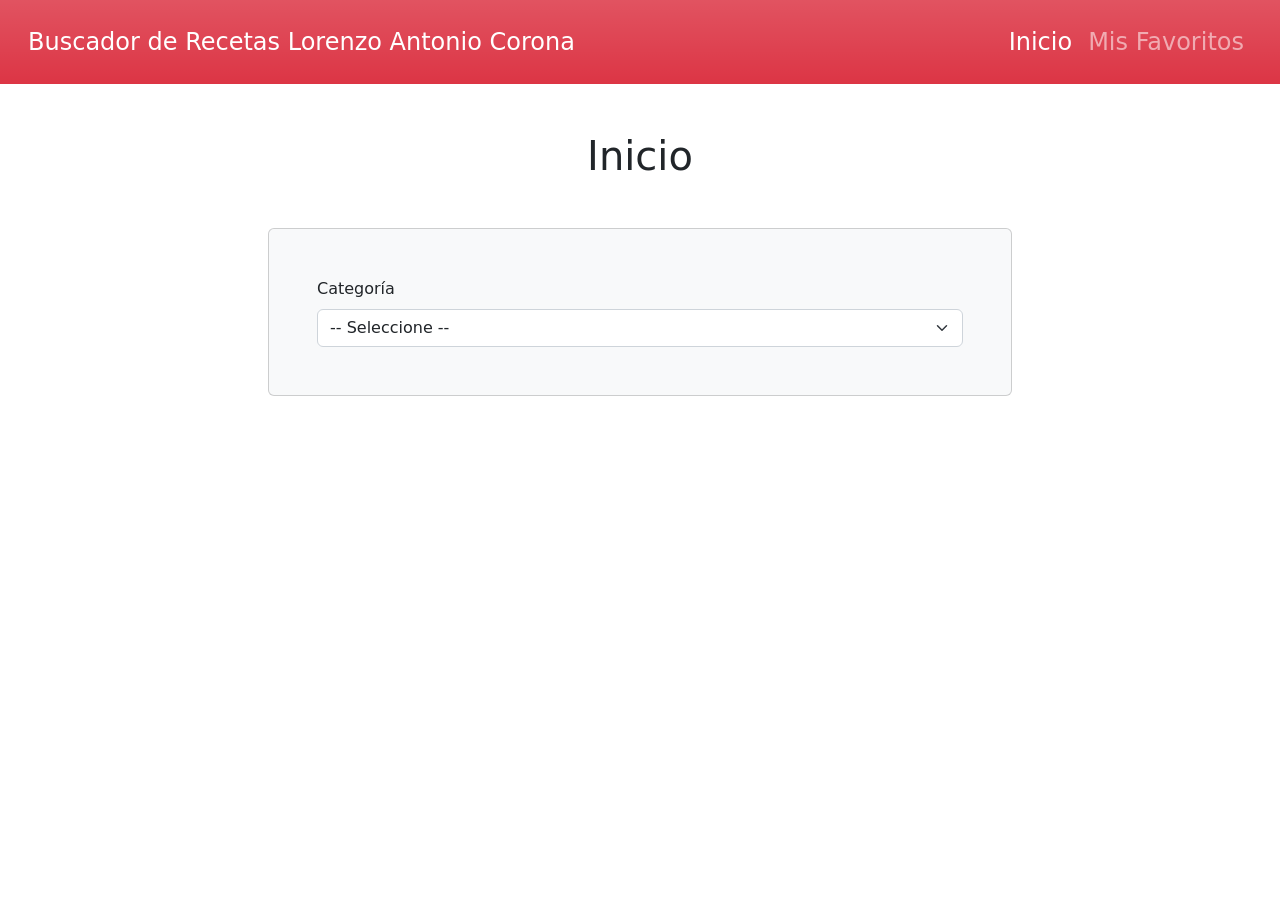
<file: index.html>
<!DOCTYPE html>
<html lang="en">
<head>
    <meta charset="UTF-8">
    <meta http-equiv="X-UA-Compatible" content="IE=edge">
    <meta name="viewport" content="width=device-width, initial-scale=1.0">
    <title>Buscador Recetas Comida Lorenzo Antonio Corona Ortega</title>
    <link rel="stylesheet" href="css/bootstrap.min.css">
</head>
<body>

    <nav class="navbar navbar-expand-lg navbar-dark bg-danger bg-gradient p-3">
        <div class="container-fluid">
            <a class="navbar-brand fs-4" href="index.html">Buscador de Recetas Lorenzo Antonio Corona </a>
            <button class="navbar-toggler" type="button" data-bs-toggle="collapse" data-bs-target="#navbarNavDropdown" aria-controls="navbarNavDropdown" aria-expanded="false" aria-label="Toggle navigation">
                <span class="navbar-toggler-icon"></span>
            </button>
            <div class="collapse navbar-collapse justify-content-end" id="navbarNavDropdown">
                <ul class="navbar-nav">
                    <li class="nav-item">
                        <a class="nav-link fs-4 active" aria-current="page" href="index.html">Inicio</a>
                    </li>
                    <li class="nav-item">
                        <a class="nav-link fs-4" href="favoritos.html">Mis Favoritos</a>
                    </li>
                </ul>
            </div>
        </div>
    </nav>

    <main class="mt-5 container-lg">
        <h2 class="text-center fs-1">Inicio</h2>
  
        <div class="d-md-flex justify-content-md-center mt-5 ">
            <form class="card col-md-8 bg-light p-5">
                <div>
                    <label for="categorias" class="form-label">Categoría</label>
                    <select id="categorias" class="form-select">
                        <option selected>-- Seleccione --</option>
                    </select>
                </div>
            </form>
        </div>
        <div id="resultado" class="mt-5 row"></div>
    </main>


    <div class="modal fade" id="modal" data-bs-backdrop="static" data-bs-keyboard="false" tabindex="-1" aria-hidden="true">
        <div class="modal-dialog modal-dialog-scrollable">
            <div class="modal-content">
                <div class="modal-header">
                    <h1 class="modal-title fs-3 font-bold" id="staticBackdropLabel"></h1>
                    <button type="button" class="btn-close" data-bs-dismiss="modal" aria-label="Close"></button>
                </div>
                <div class="modal-body"></div>
                <div class="modal-footer flex justify-content-between"></div>
            </div>
        </div>
    </div>

    
    <div class="toast-container position-fixed top-0 end-0 p-3">
        <div id="toast" class="toast" role="alert" aria-live="assertive" aria-atomic="true">
            <div class="toast-header bg-danger text-white">
                <strong class="me-auto text-white">App Recetas</strong>
                <button type="button" class="btn-close btn-close-white" data-bs-dismiss="toast" aria-label="Close"></button>
            </div>
            <div class="toast-body"></div>
        </div>
    </div>

  

    <script src="js/bootstrap.bundle.min.js"></script>
    <script src="js/app.js"></script>
</body>
</html>
</file>
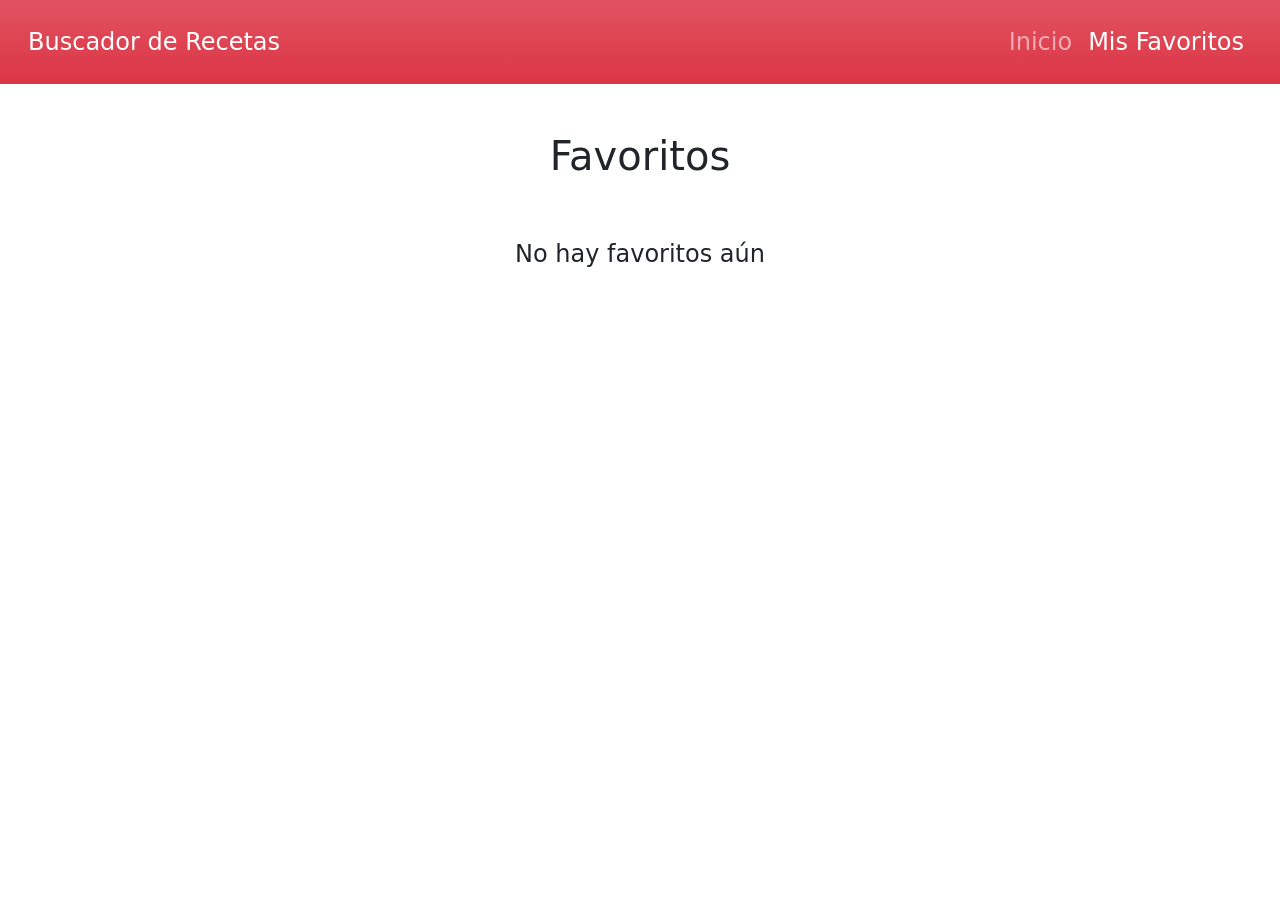
<file: favoritos.html>
<!DOCTYPE html>
<html lang="en">
<head>
    <meta charset="UTF-8">
    <meta http-equiv="X-UA-Compatible" content="IE=edge">
    <meta name="viewport" content="width=device-width, initial-scale=1.0">
    <title>Buscador Recetas Comida</title>
    <link rel="stylesheet" href="css/bootstrap.min.css">
</head>
<body>
    <nav class="navbar navbar-expand-lg navbar-dark bg-danger bg-gradient p-3">
        <div class="container-fluid">
            <a class="navbar-brand fs-4" href="index.html">Buscador de Recetas</a>

            <button class="navbar-toggler" type="button" data-bs-toggle="collapse" data-bs-target="#navbarNavDropdown" aria-controls="navbarNavDropdown" aria-expanded="false" aria-label="Toggle navigation">
                <span class="navbar-toggler-icon"></span>
            </button>

            <div class="collapse navbar-collapse justify-content-end" id="navbarNavDropdown">
                <ul class="navbar-nav">
                    <li class="nav-item">
                        <a class="nav-link fs-4" href="index.html">Inicio</a>
                    </li>
                    <li class="nav-item">
                        <a class="nav-link fs-4 active" aria-current="page"  href="favoritos.html">Mis Favoritos</a>
                    </li>
                </ul>
            </div>

        </div>
    </nav>


    <div class="modal fade" id="modal" data-bs-backdrop="static" data-bs-keyboard="false" tabindex="-1" aria-hidden="true">
        <div class="modal-dialog modal-dialog-scrollable">
            <div class="modal-content">
                <div class="modal-header">
                    <h1 class="modal-title fs-3 font-bold" id="staticBackdropLabel"></h1>
                    <button type="button" class="btn-close" data-bs-dismiss="modal" aria-label="Close"></button>
                </div>
                <div class="modal-body"></div>
                <div class="modal-footer flex justify-content-between">
                </div>
            </div>
        </div>
    </div>

    <main class="mt-5 container-lg">
      <h2 class="text-center fs-1">Favoritos</h2>
      <div id="resultado" class="favoritos row"></div>
    </main>


    <div class="toast-container position-fixed top-0 end-0 p-3">
        <div id="toast" class="toast" role="alert" aria-live="assertive" aria-atomic="true">
            <div class="toast-header bg-danger text-white">
                <strong class="me-auto text-white">App Recetas</strong>
                <button type="button" class="btn-close btn-close-white" data-bs-dismiss="toast" aria-label="Close"></button>
            </div>
            <div class="toast-body"></div>
        </div>
    </div>

    <script src="js/bootstrap.bundle.min.js"></script>
    <script src="js/app.js"></script>
</body>
</html>
</file>
